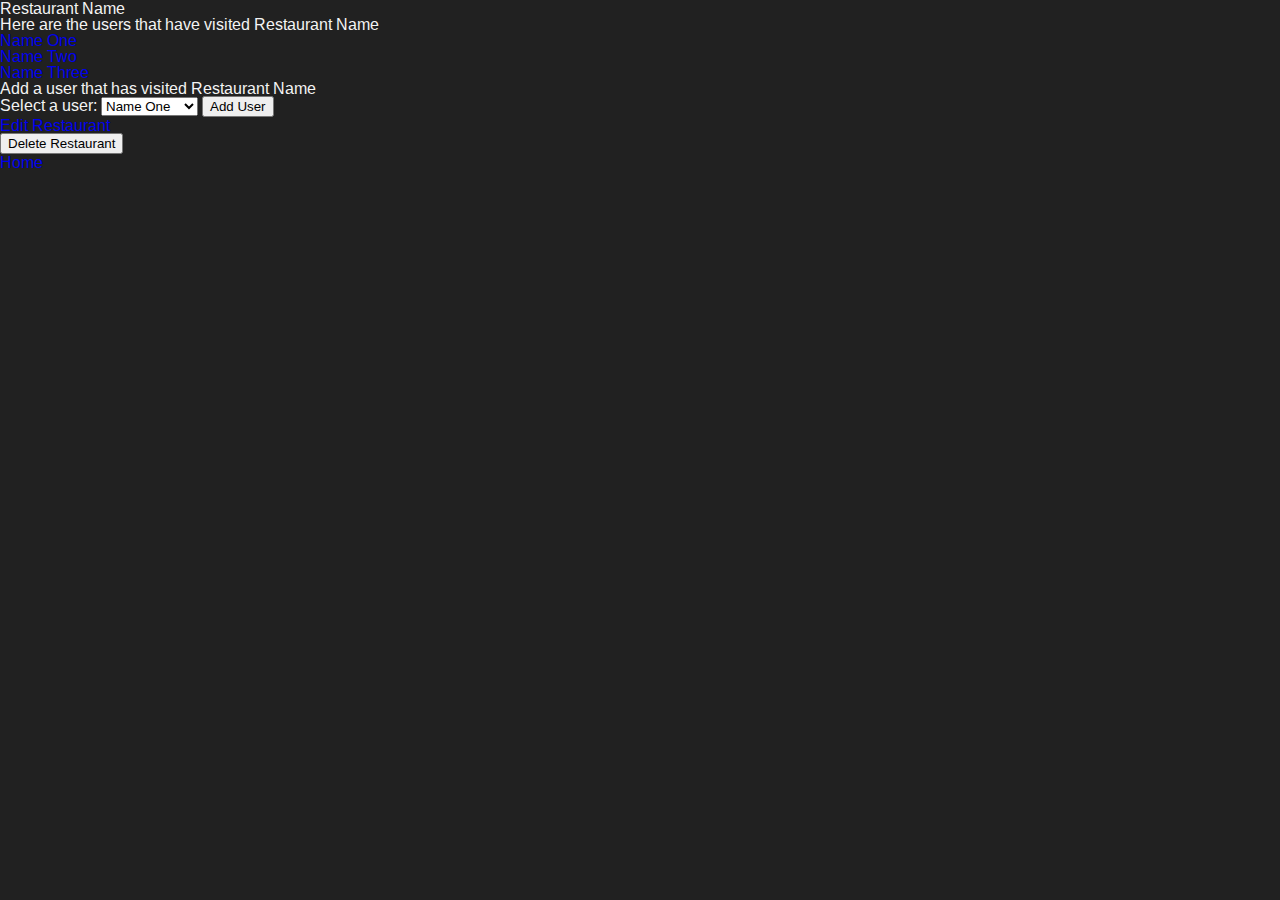
<file: restaurant_mockup.html>
<!DOCTYPE html>
<html>
<head>
  <meta charset="utf-8">
  <meta name="viewport" content="width=device-width">
  <link href='https://fonts.googleapis.com/css?family=Arimo:400,400italic,700,700italic|Lobster+Two:400,400italic,700,700italic' rel='stylesheet' type='text/css'>
  <link rel="stylesheet" href="https://maxcdn.bootstrapcdn.com/font-awesome/4.5.0/css/font-awesome.min.css">
  <link rel="stylesheet" href="css/main.css" media="screen" title="no title" charset="utf-8">
  <title>Restaurants</title>
</head>
  <body>
    <h1>Restaurant Name</h1>

  <p>Here are the users that have visited Restaurant Name</p>
  <ul>
    <li><a href="#">Name One</a></li>
    <li><a href="#">Name Two</a></li>
    <li><a href="#">Name Three</a></li>
  </ul>

<h4>Add a user that has visited Restaurant Name</h4>

<form action='/add_user' method='post'>
    <input id="restaurant_id" name="restaurant_id" type="hidden" value="$restaurant.getId()">
    <label for="user_id">Select a user:</label>
    <select id='user_id' name='user_id' type='text'>
        <option>Name One</option>
        <option>Name Two</option>
        <option>Name Three</option>
    </select>
    <button type='submit'>Add User</button>
</form>

<p><a href="/restaurant/$restaurant.getId()/edit">Edit Restaurant</a></p>

<form action="/restaurants/$restaurant.getId()/delete" method="post"><input id="restaurant_id" name="restaurant_id" type="hidden" value="$restaurant.getId()"><button type="submit">Delete Restaurant</button></form>

<p><a href='/'>Home</a></p>
  </body>
</html>
</file>
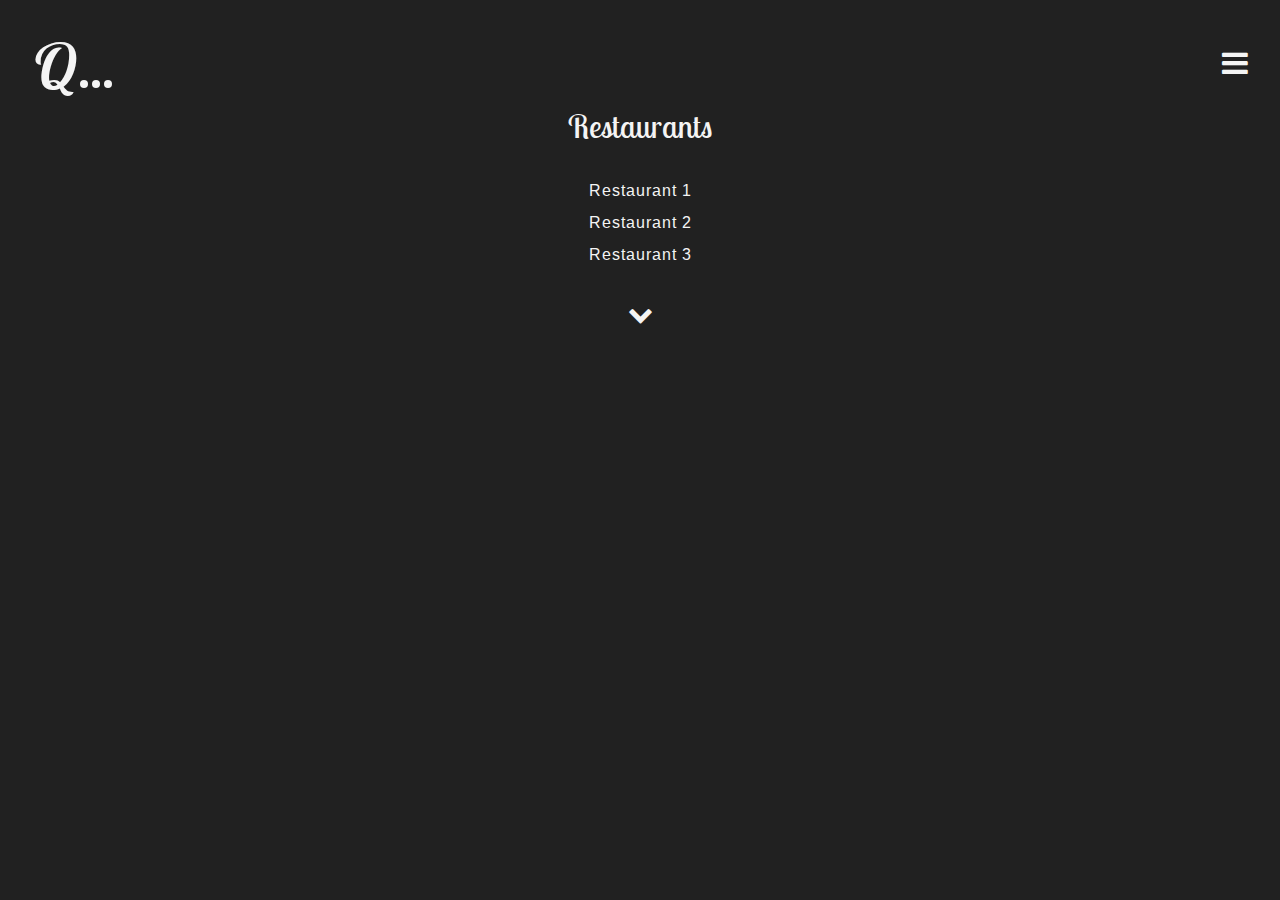
<file: restaurants.html>
<!DOCTYPE html>
<html>
  <head>
    <meta charset="utf-8">
    <meta name="viewport" content="width=device-width">
    <link href='https://fonts.googleapis.com/css?family=Arimo:400,400italic,700,700italic|Lobster+Two:400,400italic,700,700italic' rel='stylesheet' type='text/css'>
    <link rel="stylesheet" href="https://maxcdn.bootstrapcdn.com/font-awesome/4.5.0/css/font-awesome.min.css">
    <link rel="stylesheet" href="css/main.css" media="screen" title="no title" charset="utf-8">
    <script type="text/javascript" src="js/jquery-1.12.1.js"></script>
    <script type="text/javascript" src="js/scripts.js"></script>
    <title>List of Restaurants</title>
  </head>
  <body>
    <!-- <div class="container"> -->
    <div class="logo">
      <h1>Q</h1>
      <div class="circle1 circle"></div>
      <div class="circle2 circle"></div>
      <div class="circle3 circle"></div>
    </div>

    <div class="navbar">
      <i class="fa fa-bars"></i>
      <ul class="main-menu">
        <li><a href="#">sign up</a></li>
        <li><a href="#">restaurants</a></li>
        <li><a href="#">users</a></li>
      </ul>
    </div>

      <div class="wrapper">

        <h1 class="title">Restaurants</h1>

        <ul class="main-list">
          <li><a href="/restaurants/$restaurant.getId()">Restaurant 1</a></li>
          <li><a href="/restaurants/$restaurant.getId()">Restaurant 2</a></li>
          <li><a href="/restaurants/$restaurant.getId()">Restaurant 3</a></li>
        </ul>

        <i class="fa fa-chevron-down"></i>
        <i class="fa fa-chevron-up"></i>

        <form class="main-form"  action="/restaurants" method="post">
          <div class="info-form">
            <label for="restaurant_name">Restaurant Name</label>
            <input  id="restaurant_name" name="restaurant_name" type="text" required>

            <label for="phone">Phone Number</label>
            <input id="phone" name="phone" type="text" required>

            <label for="street">Street Address</label>
            <input id="street" name="street" type="text" required>

            <label for="city">City</label>
            <input id="city" name="city" type="text" required>

            <label for="state">State</label>
            <input id="state" name="state" type="text" required>

            <label for="zip">Zip</label>
            <input id="zip" name="zip" type="text" required>
            <button type="submit"><i class="fa fa-plus"></i></button>
          </div>
        </form>
      </div>
    <!-- </div> -->

  </body>
</html>
</file>
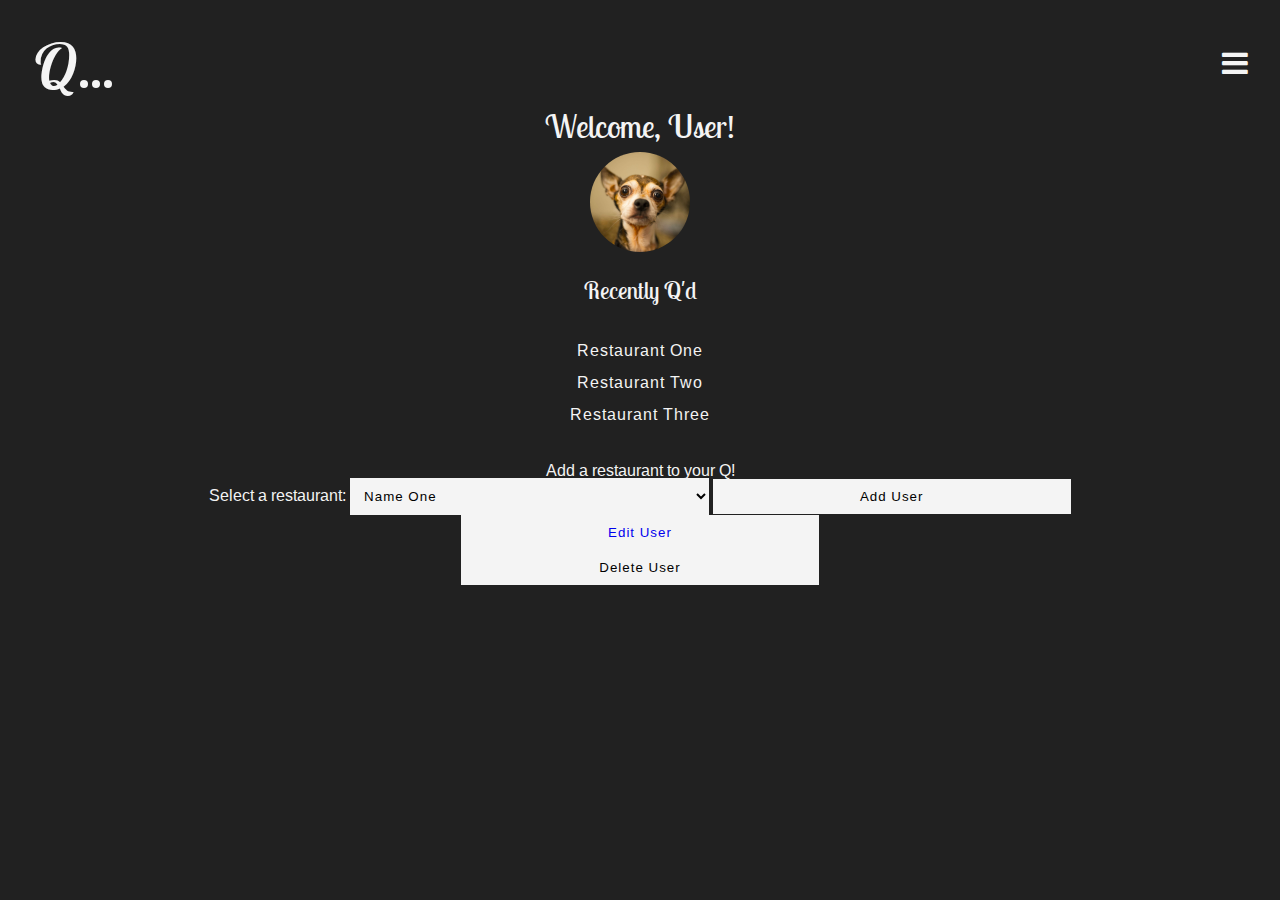
<file: user_mockup.html>
<!DOCTYPE html>
<html>
<head>
  <meta charset="utf-8">
  <meta name="viewport" content="width=device-width">
  <link href='https://fonts.googleapis.com/css?family=Arimo:400,400italic,700,700italic|Lobster+Two:400,400italic,700,700italic' rel='stylesheet' type='text/css'>
  <link rel="stylesheet" href="https://maxcdn.bootstrapcdn.com/font-awesome/4.5.0/css/font-awesome.min.css">
  <link rel="stylesheet" href="css/main.css" media="screen" title="no title" charset="utf-8">
  <title>User</title>
</head>
  <body>
      <div class="logo">
        <h1>Q</h1>
        <div class="circle1 circle"></div>
        <div class="circle2 circle"></div>
        <div class="circle3 circle"></div>
      </div>

      <div class="navbar">
        <i class="fa fa-bars"></i>
        <ul class="main-menu">
          <li><a href="#">sign up</a></li>
          <li><a href="#">restaurants</a></li>
          <li><a href="#">users</a></li>
        </ul>
      </div>

    <div class="wrapper">
      <h1 class="title">Welcome, User!</h1>
      <img class="user-pic" src="img/puppy.jpg" alt="" />

      <h2 class="title-secondary">Recently Q'd</h2>
      <ul class="main-list">
        <li><a href="#">Restaurant One</a></li>
        <li><a href="#">Restaurant Two</a></li>
        <li><a href="#">Restaurant Three</a></li>
      </ul>

      <h4>Add a restaurant to your
      Q!</h4>

      <form action='/add_user' method='post'>
        <input id="restaurant_id" name="restaurant_id" type="hidden" value="$restaurant.getId()">
        <label for="user_id">Select a restaurant:</label>
        <select class="button button3" id='user_id' name='user_id' type='text'>
          <option>Name One</option>
          <option>Name Two</option>
          <option>Name Three</option>
        </select>
        <button class="button2 button" type='submit'>Add User</button>
      </form>

      <p><button class="button1 button" type="button" name="button"><a href="/restaurant/$restaurant.getId()/edit">Edit User</a></button></p>

      <form action="/restaurants/$restaurant.getId()/delete" method="post"><input id="restaurant_id" name="restaurant_id" type="hidden" value="$restaurant.getId()"><button class="button1 button" type="submit">Delete User</button></form>

    </div>
  </body>
</html>
</file>
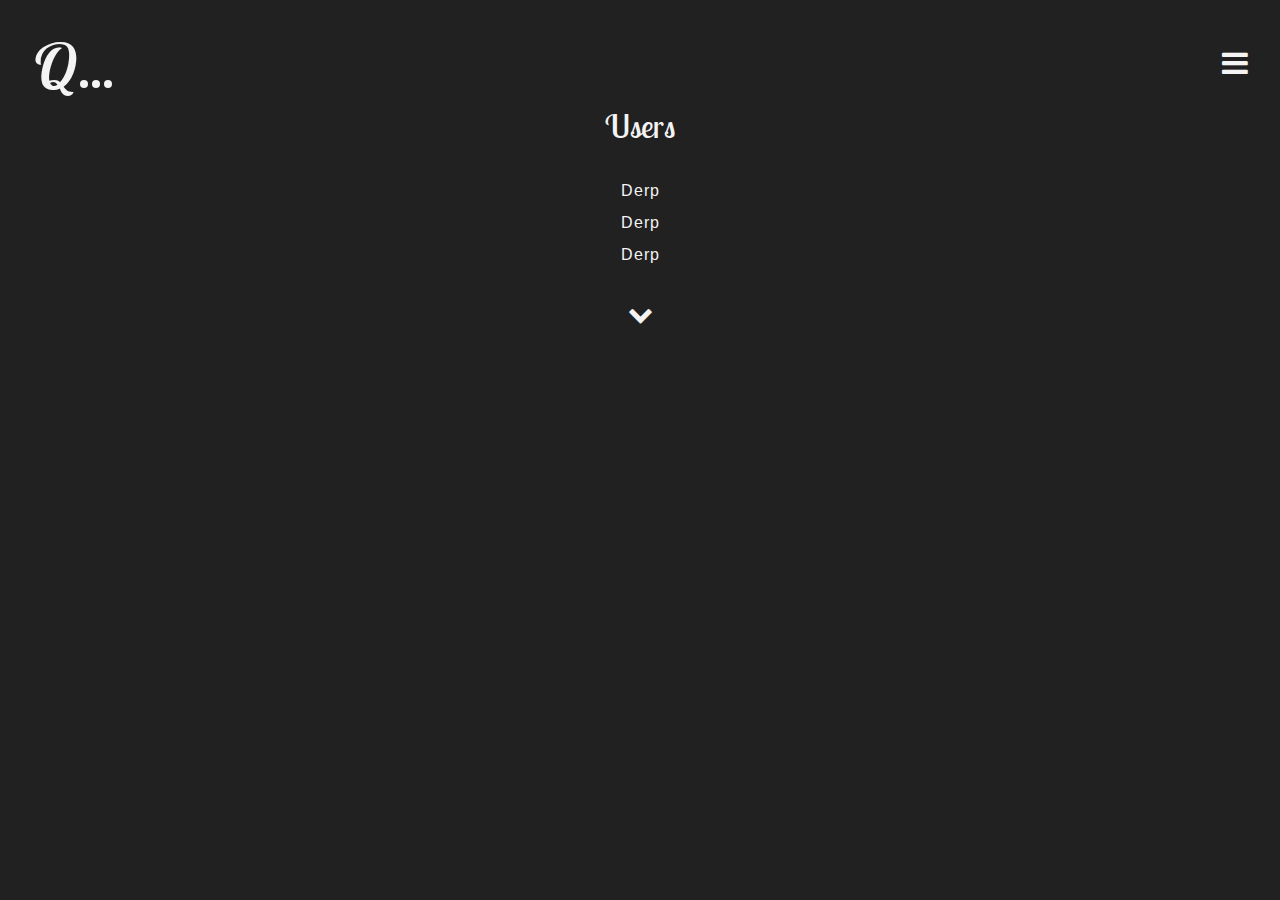
<file: users.html>
<!DOCTYPE html>
<html>
  <head>
    <meta charset="utf-8">
    <meta name="viewport" content="width=device-width">
    <link href='https://fonts.googleapis.com/css?family=Arimo:400,400italic,700,700italic|Lobster+Two:400,400italic,700,700italic' rel='stylesheet' type='text/css'>
    <link rel="stylesheet" href="https://maxcdn.bootstrapcdn.com/font-awesome/4.5.0/css/font-awesome.min.css">
    <link rel="stylesheet" href="css/main.css" media="screen" title="no title" charset="utf-8">
    <script type="text/javascript" src="js/jquery-1.12.1.js"></script>
    <script type="text/javascript" src="js/scripts.js"></script>
    <title>List of Users</title>
  </head>
  <body>
    <div class="logo">
      <h1>Q</h1>
      <div class="circle1 circle"></div>
      <div class="circle2 circle"></div>
      <div class="circle3 circle"></div>
    </div>

    <div class="navbar">
      <i class="fa fa-bars"></i>
      <ul class="main-menu">
        <li><a href="#">sign up</a></li>
        <li><a href="#">restaurants</a></li>
        <li><a href="#">users</a></li>
      </ul>
    </div>

    <div class="wrapper">
      <h1 class="title">Users</h1>

      <ul class="main-list">
        <li><a href="/users/$user.getId()">Derp</a></li>
        <li><a href="/users/$user.getId()">Derp</a></li>
        <li><a href="/users/$user.getId()">Derp</a></li>
      </ul>

      <i class="fa fa-chevron-down"></i>
      <i class="fa fa-chevron-up"></i>

      <div class="main-form">
        <form class="info-form" action="/users" method="post">
          <label for="user_name">New User Name</label>
          <input id="user_name" name="user_name" type="text" required>
          <button type="submit"><i class="fa fa-plus"></i></button>
        </form>
      </div>
    </div>
  </body>
</html>
</file>
<file: css/main.css>
/* http://meyerweb.com/eric/tools/css/reset/
   v2.0 | 20110126
   License: none (public domain)
*/
html, body, div, span, applet, object, iframe,
h1, h2, h3, h4, h5, h6, p, blockquote, pre,
a, abbr, acronym, address, big, cite, code,
del, dfn, em, img, ins, kbd, q, s, samp,
small, strike, strong, sub, sup, tt, var,
b, u, i, center,
dl, dt, dd, ol, ul, li,
fieldset, form, label, legend,
table, caption, tbody, tfoot, thead, tr, th, td,
article, aside, canvas, details, embed,
figure, figcaption, footer, header, hgroup,
menu, nav, output, ruby, section, summary,
time, mark, audio, video {
  margin: 0;
  padding: 0;
  border: 0;
  font-size: 100%;
  font: inherit;
  vertical-align: baseline; }

/* HTML5 display-role reset for older browsers */
article, aside, details, figcaption, figure,
footer, header, hgroup, menu, nav, section {
  display: block; }

body {
  line-height: 1; }

ol, ul {
  list-style: none; }

blockquote, q {
  quotes: none; }

blockquote:before, blockquote:after,
q:before, q:after {
  content: '';
  content: none; }

table {
  border-collapse: collapse;
  border-spacing: 0; }

*,
*:before,
*:after {
  box-sizing: border-box; }

body {
  background: #212121;
  font-family: 'Arimo', sans-serif;
  color: #f4f4f4; }

body::-webkit-scrollbar {
  display: none; }

a {
  text-decoration: none; }

.container {
  width: 75%;
  display: flex;
  flex-flow: column wrap;
  align-items: flex-start; }

.button1, .button2, .button3 {
  width: 35%;
  background: #f4f4f4;
  transition: all 300ms; }

.login-form .login-field, .login-form .password-field, .login-form .sign-in-button {
  border: none;
  width: 60%;
  padding: 10px;
  margin: 5px;
  color: #f4f4f4;
  text-align: center;
  text-shadow: 1px 1px #212121;
  letter-spacing: 1px; }

.main-form .info-form input, .main-form .info-form button {
  border: none;
  padding: 10px;
  margin: 5px;
  color: #f4f4f4;
  text-shadow: 1px 1px #212121;
  letter-spacing: 1px; }

.navbar {
  position: absolute;
  top: 3em;
  right: 2em;
  display: flex;
  justify-content: flex-end;
  position: absolute; }
  .navbar .main-menu {
    position: absolute;
    top: 2em;
    right: -0.5em;
    padding: 10px 15px;
    background: rgba(33, 33, 33, 0.8);
    display: none; }
    .navbar .main-menu li {
      padding: 10px;
      font-family: sans-serif;
      letter-spacing: 1px; }
      .navbar .main-menu li a {
        color: #f4f4f4;
        transition: all 300ms; }
        .navbar .main-menu li a:hover {
          color: #b0284c; }
  .navbar i {
    color: #f4f4f4;
    font-size: 30px;
    transition: all 300ms; }
    .navbar i:hover {
      cursor: pointer;
      color: #b0284c; }

.logo {
  display: flex;
  align-items: center;
  position: relative;
  height: 100px;
  width: 150px; }
  .logo h1 {
    color: #f4f4f4;
    font-style: italic;
    font-family: 'Lobster Two', cursive;
    font-size: 4em;
    padding: 0.5em;
    margin-top: 0.5em;
    animation: colorShift 6s 1.25s ease-in-out alternate 1; }
  .logo .circle {
    position: absolute;
    position: absolute;
    top: 80px;
    left: 7em;
    height: 0.5em;
    width: 0.5em;
    border-radius: 50%;
    background: #f4f4f4; }
  .logo .circle1 {
    position: absolute;
    position: absolute;
    left: 5em;
    height: 0.5em;
    width: 0.5em;
    border-radius: 50%;
    animation: bounce 1s 1.25s cubic-bezier(0.1, 0.25, 0.1, 1) alternate 6; }
  .logo .circle2 {
    position: absolute;
    position: absolute;
    left: 5.75em;
    height: 0.5em;
    width: 0.5em;
    border-radius: 50%;
    animation: bounce 1s 1.5s cubic-bezier(0.1, 0.25, 0.1, 1) alternate 6; }
  .logo .circle3 {
    position: absolute;
    position: absolute;
    left: 6.5em;
    height: 0.5em;
    width: 0.5em;
    border-radius: 50%;
    animation: bounce 1s 1.75s cubic-bezier(0.1, 0.25, 0.1, 1) alternate 6; }
@keyframes bounce {
  100% {
    left: 15em;
    background: #8f48a8; }
  10% {
    height: 0.5em;
    width: 0.75em;
    border-radius: 50%;
    background: #b0284c; }
  0% {
    height: 0.75em;
    width: 0.5em;
    border-radius: 50%;
    background: #4187b4; } }
@keyframes colorShift {
  100% {
    color: #f4f4f4; }
  50% {
    color: #b0284c; }
  0% {
    color: #f4f4f4; } }
.button {
  border: none;
  padding: 10px;
  letter-spacing: 1px; }

.button1:hover {
  letter-spacing: 3px;
  background: #b0284c;
  color: #f4f4f4; }

.button2:hover {
  letter-spacing: 3px;
  background: #8f48a8;
  color: #f4f4f4; }

.button3:hover {
  letter-spacing: 3px;
  background: #4187b4;
  color: #f4f4f4; }

.login-form {
  display: flex;
  align-items: center;
  justify-content: center;
  flex-flow: column;
  margin-top: 4em; }
  .login-form .login-field {
    background: rgba(176, 40, 76, 0.5);
    transition: all 300ms; }
    .login-form .login-field:focus {
      outline: none;
      background: rgba(176, 40, 76, 0.7); }
  .login-form .password-field {
    background: rgba(143, 72, 168, 0.5);
    transition: all 300ms; }
    .login-form .password-field:focus {
      outline: none;
      background: rgba(143, 72, 168, 0.7); }
  .login-form .sign-in-button {
    width: 25%;
    background: rgba(65, 135, 180, 0.5);
    transition: all 300ms; }
    .login-form .sign-in-button:hover {
      background: rgba(65, 135, 180, 0.7); }

.hero {
  height: 100vh;
  width: 100vw;
  position: relative;
  background-image: url("../img/cafe.jpg");
  background-size: cover; }

.wrapper {
  width: 80%;
  margin: 0 auto;
  text-align: center; }
  .wrapper i {
    font-size: 25px;
    transition: all 300ms; }
    .wrapper i:hover {
      cursor: pointer;
      color: #b0284c; }
  .wrapper .fa-plus {
    font-size: 15px; }

.title {
  text-align: center;
  font-family: 'Lobster Two', cursive;
  font-size: 2em;
  margin: 10px; }

.sub-title {
  font-size: 18px;
  font-weight: bold; }

.fa-chevron-up {
  display: none; }

.main-form {
  display: none; }
  .main-form .info-form {
    display: flex;
    flex-flow: column wrap;
    width: 100%;
    align-items: center;
    margin-top: 0.5em; }
    .main-form .info-form label {
      letter-spacing: 1px;
      font-size: 12px;
      margin: 5px; }
    .main-form .info-form input {
      width: 80%;
      background: rgba(143, 72, 168, 0.5); }
    .main-form .info-form button {
      width: 50%;
      background: rgba(176, 40, 76, 0.5); }

.main-list {
  margin: 2em; }
  .main-list li {
    padding: 0.5em;
    letter-spacing: 1px;
    transition: all 300ms; }
    .main-list li:hover {
      letter-spacing: 3px;
      background: rgba(143, 72, 168, 0.5); }
    .main-list li a {
      color: #f4f4f4; }

.user-pic {
  width: 100px;
  height: 100px;
  border-radius: 50%; }

.title-secondary {
  font-size: 1.5em;
  font-family: 'Lobster Two', cursive;
  margin-top: 1em; }

/*# sourceMappingURL=main.css.map */
</file>
